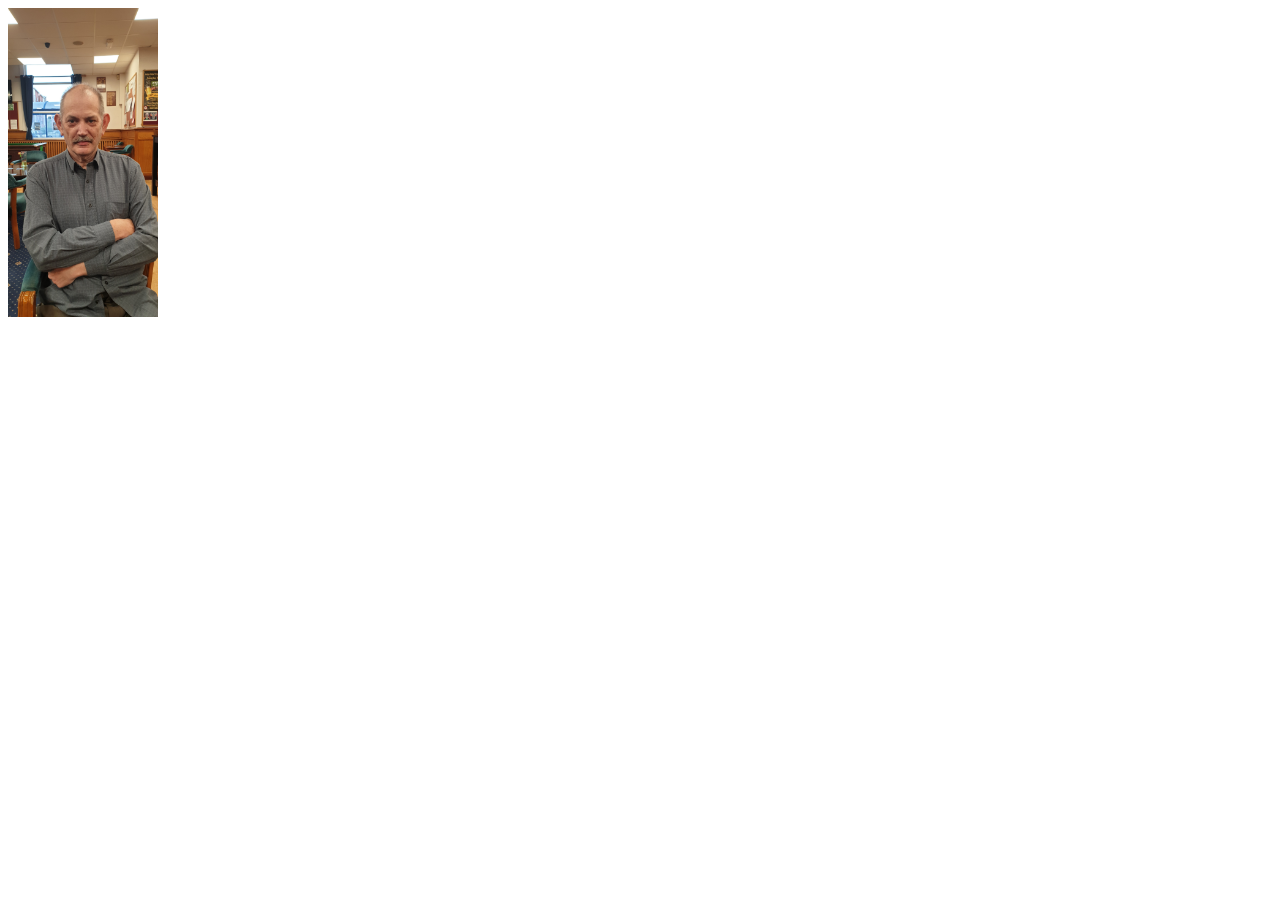
<file: index.html>
<!DOCTYPE html>
<html lang="en">
<head>
    <meta charset="UTF-8">
    <meta name="viewport" content="width=device-width, initial-scale=1.0">
    <title>Document</title>
    <link rel="stylesheet" href="css/style.css">
</head>
<body>
<img src="images/Graham brooks.jpg" alt="Graham">
</body>
</html>
</file>
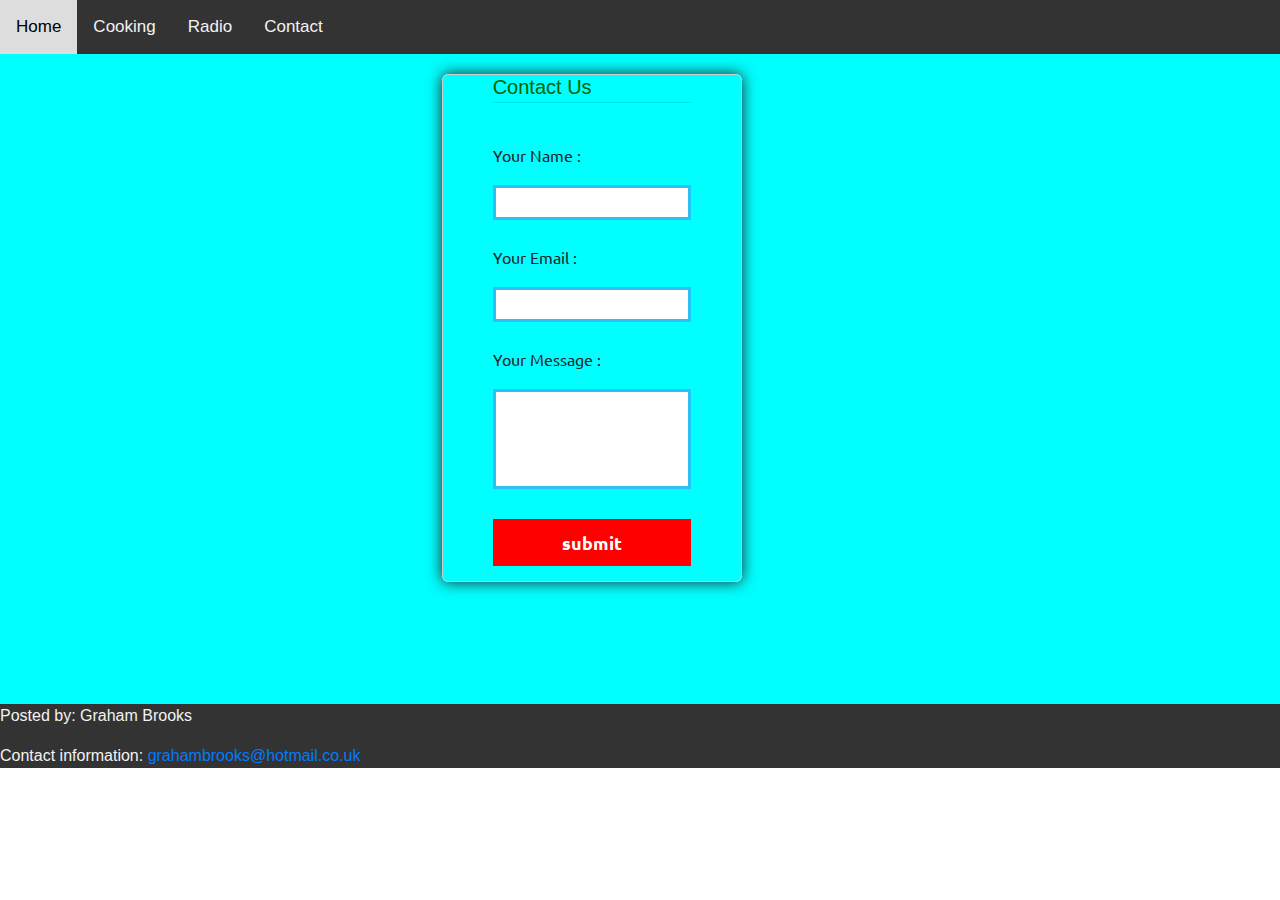
<file: vs code/contact.html>
<!DOCTYPE html>
<html>
<html lang="en">

<head>
    <link rel="stylesheet" href="https://stackpath.bootstrapcdn.com/bootstrap/4.3.1/css/bootstrap.min.css" integrity="sha384-ggOyR0iXCbMQv3Xipma34MD+dH/1fQ784/j6cY/iJTQUOhcWr7x9JvoRxT2MZw1T" crossorigin="anonymous">
    <meta charset="utf-8">
    <meta name="viewport" content="width=device-width">
    <title>Contact</title>


    <link rel="stylesheet" href="style.css">
    <link rel="stylesheet" href="form.css">
</head>
</head>

<body>
    <!--Top Nav Bar-->
    <div class="topnav">
        <a class="active" href="index.html">Home</a>
        <a href="cooking.html">Cooking</a>
        <a href="radio.html">Radio</a>
        <a href="contact.html">Contact</a>
    </div>

    <div class="container-fluid main">
        <div class="row">
            <div class=col-sm-4>

            </div>
            <div class=col-sm-4>
                <div id="main">
                    <div id="form_sample"></div>
                    <script src="form.js"></script>
                </div>


            </div>
        </div>
    </div>


</body>

<footer>
    <div class="footers">
        <p>Posted by: Graham Brooks</p>
        <p>Contact information: <a href="mailto:grahambrooks@hotmail.co.uk">grahambrooks@hotmail.co.uk</a>
        </p>
    </div>
</footer>

</html>
</file>
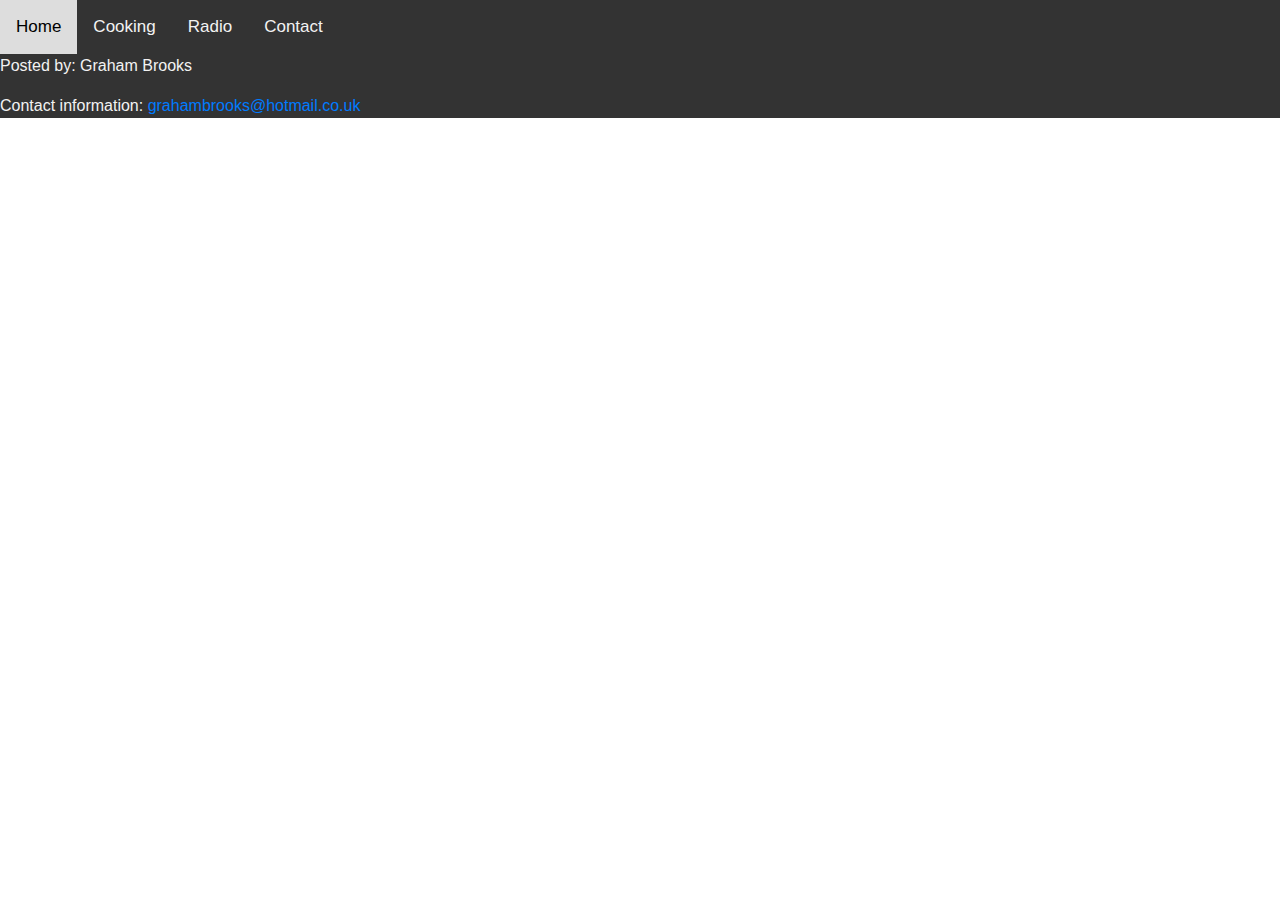
<file: vs code/radio.html>
<!DOCTYPE html>
<html>

<head>
    <link rel="stylesheet" href="https://stackpath.bootstrapcdn.com/bootstrap/4.3.1/css/bootstrap.min.css"
        integrity="sha384-ggOyR0iXCbMQv3Xipma34MD+dH/1fQ784/j6cY/iJTQUOhcWr7x9JvoRxT2MZw1T" crossorigin="anonymous">
    <meta charset="utf-8">
    <meta name="viewport" content="width=device-width">
    <title>Radio</title>
    <link rel="stylesheet" href="style.css" 
</head>

<body>
    <!--Top Nav Bar-->
    <div class="topnav">
        <a class="active" href="index.html">Home</a>
        <a href="cooking.html">Cooking</a>
        <a href="radio.html">Radio</a>
        <a href="contact.html">Contact</a>
    </div>


</body>
<footer class="footers">


    <p>Posted by: Graham Brooks</p>
    <p>Contact information: <a href="mailto:grahambrooks@hotmail.co.uk">grahambrooks@hotmail.co.uk</a>



</footer>
</html>
</file>
<file: css/style.css>
img{
    width: 150px;
    height: auto
    ;
}
</file>
<file: vs code/style.css>
/*top nav bar*/
            
            .topnav {
                background-color: #333;
                overflow: hidden;
            }
            
            .topnav a {
                float: left;
                color: #f2f2f2;
                text-align: center;
                padding: 14px 16px;
                text-decoration: none;
                font-size: 17px;
            }
            
            .test {
                text-align: relative;
                padding: 13px 16px;
                font-size: 17px;
            }
            
            .topnav a:hover {
                background-color: #ddd;
                color: #000;
            }
            
            footer {
                display: block;
                background-color: #333;
                color: #f2f2f2;
            }
            /*--images--*/
            
            .profile {
                background-color: lightgrey;
                text-align: left;
            }
            
            img {
                border-radius: 50%;
                height: 400px;
                width: 300px;
            }
            
            .profile p {
                color: #000;
            }
            
            .main {
                background-color: aqua;
            }
            
            .main img {
                border-radius: 20%;
                height: 200px;
                width: 200px;
                text-align: left;
                padding: 17px 16px;
            }
            
            .main h1 {
                color: darkblue;
                font-familY: "Comic Sans MS", cursive, sans-serif;
                font-weight: 900;
                font-size: 30px;
                text-align: left;
            }
            
            .main h2 {
                font-familY: "Comic Sans MS", cursive, sans-serif;
                font-size: 20px;
                text-align: left;
                color: darkgreen;
            }
            
            .timeline {
                position: relative;
                max-width: 1200px;
                margin: 0 auto;
            }
            
            .timeline::after {
                content: " ";
                position: absolute;
                width: 6px;
                background-color: white;
                top: 0;
                bottom: 0;
                left: 50%;
                margin-left: -3px;
            }
            
            .container {
                padding: 10px 40px;
                position: relative;
                background-color: inherit;
                width: 50%
            }
            
            .container::after {
                content: " ";
                position: absolute;
                width: 25px;
                height: 25px;
                right: -17px;
                background-color: white;
                border: 4px solid #ff9f55;
                top: 15px;
                border-radius: 50%;
                z-index: 1;
            }
            
            .left {
                left: 0;
            }
            
            .right {
                left: 50%;
            }
            
            .left::before {
                content: " ";
                height: 0;
                position: absolute;
                top: 22px;
                width: 0;
                z-index: 1;
                right: 30px;
                border: medium solid white;
                border-width: 10px 0 10px 10px;
                border-color: transparent transparent transparent white;
            }
            
            .right::before {
                content: " ";
                height: 0;
                position: absolute;
                top: 22px;
                width: 0;
                z-index: 1;
                left: 30px;
                border: medium solid white;
                border: 10px 10px 10px 0;
                border-color: transparent white transparent transparent
            }
            
            .right::after {
                left: -16px;
            }
            
            .content {
                padding: 20px 30px;
                background-color: white;
                position: relative;
                border-radius: 6px;
            }
            
            .timeline::after {
                left: 31px;
            }
            
            .container {
                width: 100%;
                padding-left: 70px;
                padding-right: 25px;
            }
            
            .container::before {
                left: 60px;
                border: medium solid white;
                border-width: 10px 10px 10px 0;
                border-color: transparent white transparent transparent;
            }
            
            .left::after,
            .right::after {
                left: 17px;
            }
            
            .right {
                left: 0%
            }
</file>
<file: vs code/form.css>
/* Below line is write to use Google font online */

@import "http://fonts.googleapis.com/css?family=Ubuntu";
div#main {
    width: 830px;
    height: 650px;
    margin: 0 auto;
    font-family: 'Ubuntu', sans-serif
}

div#form_sample {
    text-align: center;
    border: 1px solid #ccc;
    width: 300px;
    padding: 0 50px 15px;
    margin-top: 20px;
    box-shadow: 0 0 15px;
    border-radius: 6px;
    float: left
}

#main h1 {
    margin-top: 40px
}

hr {
    margin-top: -5px
}

label {
    float: left;
    font-size: 16px
}

input[type="text"] {
    width: 100%;
    margin-top: 10px;
    height: 35px;
    margin-bottom: 25px;
    padding: 10px;
    border: 3px solid #2BC1F2
}

textarea {
    width: 100%;
    border: 3px solid #2BC1F2;
    padding: 10px;
    margin-bottom: 25px;
    margin-top: 10px;
    height: 100px;
    resize: none
}

input[type="submit"] {
    width: 100%;
    padding: 10px 45px;
    background-color: red;
    border: none;
    color: #fff;
    font-size: 18px;
    font-weight: 700;
    cursor: pointer;
    font-family: 'Ubuntu', sans-serif
}


/* -------------------------------------
CSS for Sidebar (optional)
---------------------------------------- */

div#fugo {
    float: right
}
</file>
